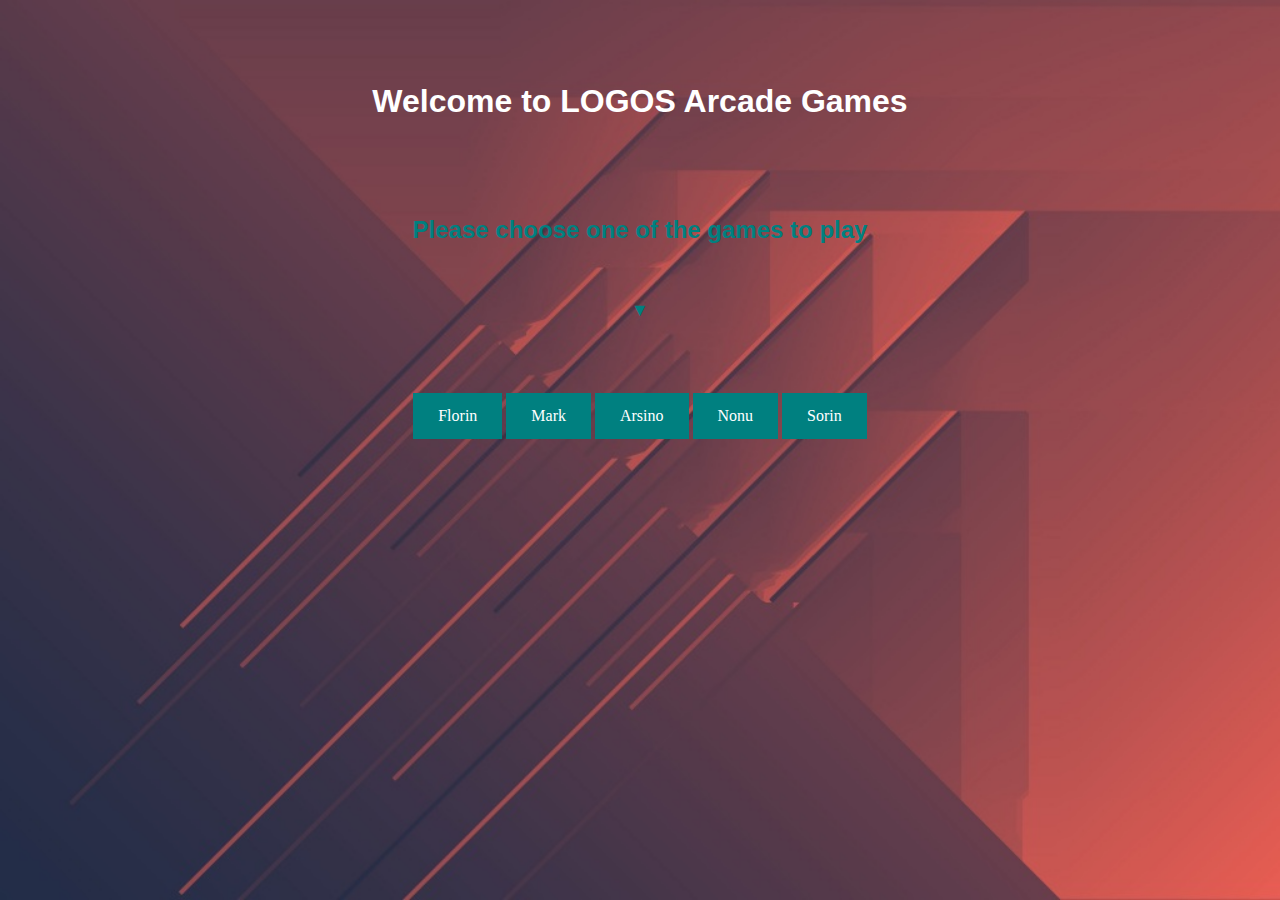
<file: index.html>
<!DOCTYPE html>
<html lang="en">
<head>
    <meta charset="UTF-8">
    <meta name="viewport" content="width=device-width, initial-scale=1.0">
    <link rel="stylesheet" href="styles.css">
    <link rel="icon" href="favicon.ico">
    <title>LOGOS Arcade Games</title>
</head>
<body>
    <br>
    <br>
    <br>
    <h1 style="text-align: center; font-family: Helvetica; color: white;">Welcome to LOGOS Arcade Games</h1>
    <br>
    <br>
    <br>
    <h2 style="text-align: center; font-family: Helvetica; color: teal;">Please choose one of the games to play</h2>
    <br>
    <p style="text-align: center; color: teal; font-size: large;">&#9660;</p>
    <br>
    <br>
    <br>
    <div align="center" class="games">
        <a href="">Florin</a>
        <a href="">Mark</a>
        <a href="">Arsino</a>
        <a href="">Nonu</a>
        <a href="">Sorin</a>
    </div>
</body>
</html>
</file>
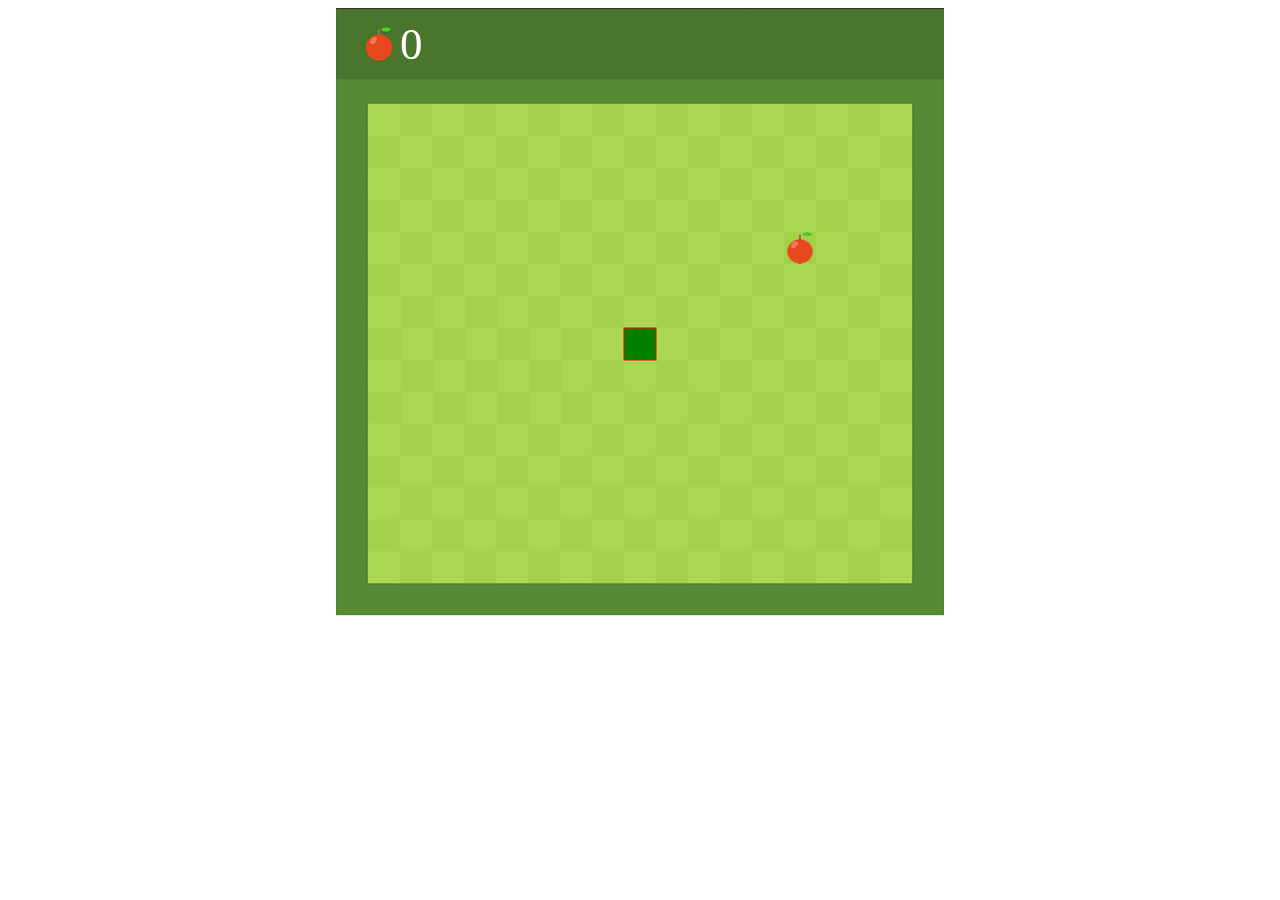
<file: ArsinoJs/index.html>
<html>
    <head>
        <title>Snake Game</title>
        <style>
            canvas{
                display: block;
                margin: 0 auto;
            }
        </style>
    </head>
    <canvas id="snake" width="608" height="608"></canvas>
    <script src="snake.js"></script>
</html>
</file>
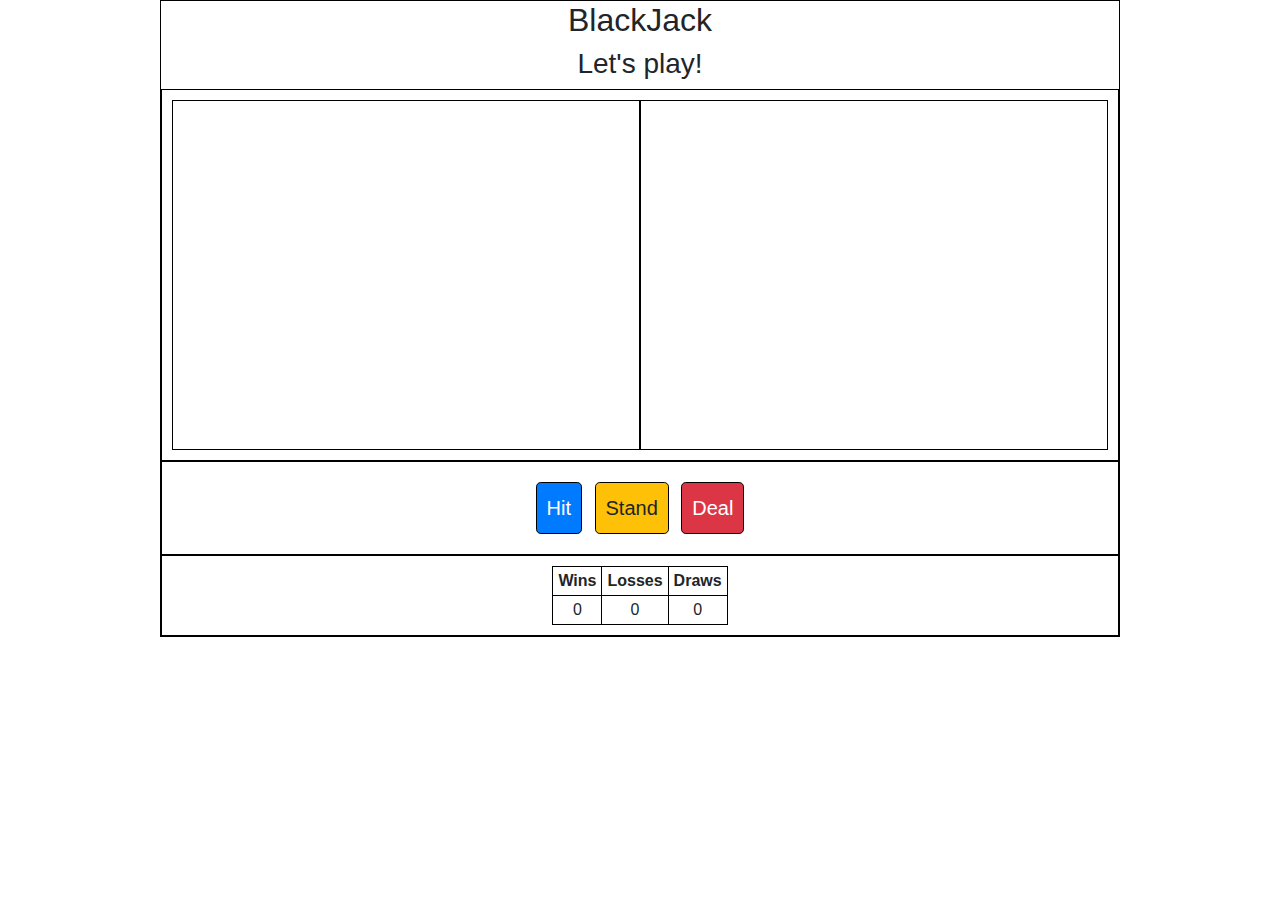
<file: blackjack/index.html>
<html lang="en">

<head>
    <meta charset="UTF-8">
    <meta name="viewport" content="width=device-width, initial-scale=1.0">
    <link rel="stylesheet" href="https://stackpath.bootstrapcdn.com/bootstrap/4.4.1/css/bootstrap.min.css">
    <link rel="stylesheet" href="static/css/style.css">
    <title>JavaScript</title>
</head>

<body>
    <!-- JACKBLACK HTML -->
    <div class="container-4">
        <h2>BlackJack</h2>
        <h3><span id="blackjack-result"> Let's play!</span></h3>

        <div class="flex-blackjack-row-1">
            <div id="your-box">
                <h2>You: <span id="your-blackjack-result">0</span></h2>
            </div>

            <div id="dealer-box">
                <h2>Dealer: <span id="dealer-blackjack-result">0</span></h2>
            </div>
        </div>
        <div class="flex-blackjack-row-2">
            <div>
                <button class="btn-lg btn-primary mr-2" id="blackjack-hit-button">Hit</button>
                <button class="btn-lg btn-warning mr-2" id="blackjack-stand-button">Stand</button>
                <button class="btn-lg btn-danger" id="blackjack-deal-button">Deal</button>
            </div>
        </div>
        <div class="flex-blackjack-row-3">
            <table>
                <tr>
                    <th>Wins</th>
                    <th>Losses</th>
                    <th>Draws</th>
                </tr>

                <tr>
                    <td><span id="wins">0</span></td>
                    <td><span id="losses">0</span></td>
                    <td><span id="draws">0</span></td>
                </tr>
            </table>
        </div>
    </div>
    <script src="static/js/script.js"></script>
</body>

</html>
</file>
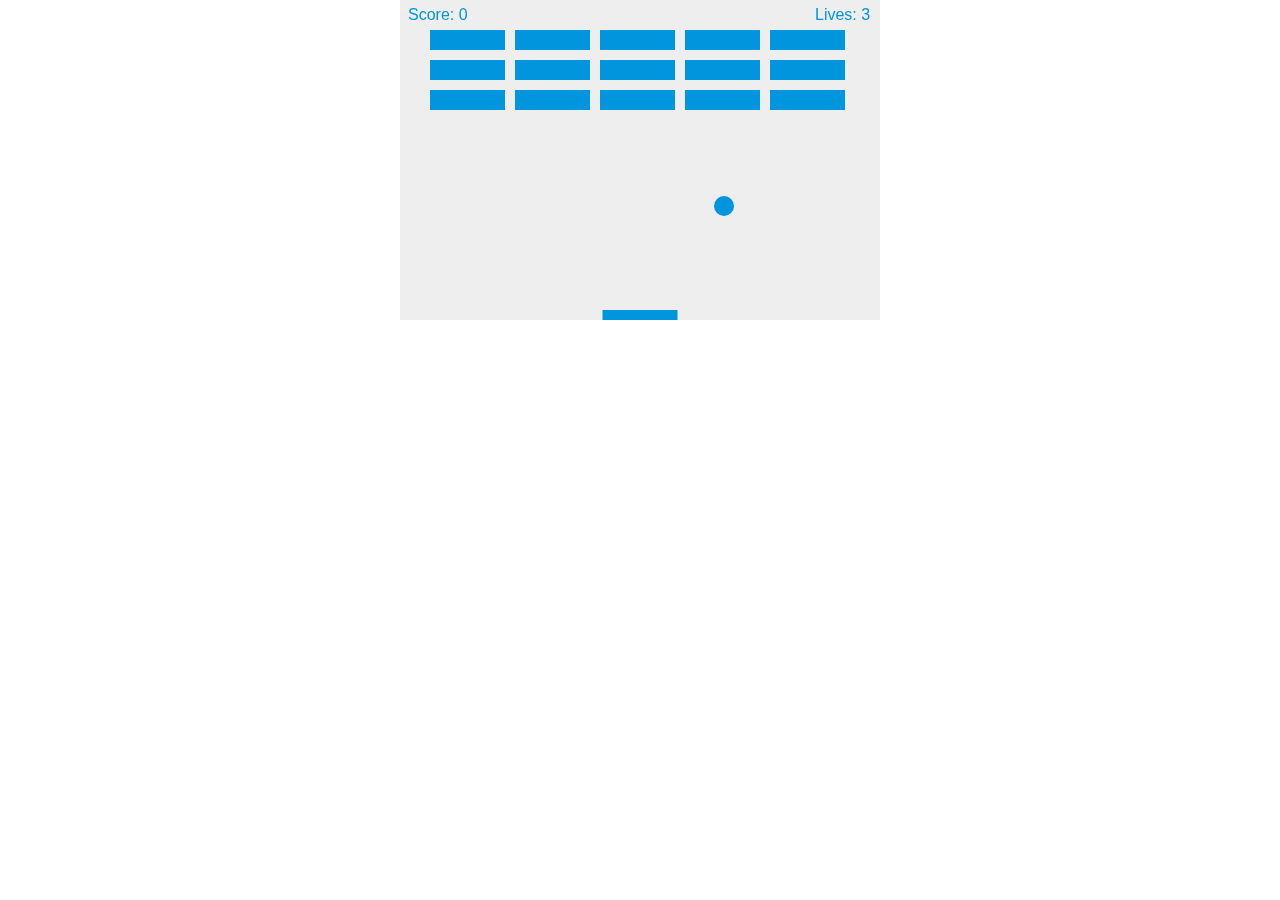
<file: NonuJs/index.html>
<!DOCTYPE html>
<html>
<head>
    <meta charset="utf-8" />
    <title>Gamedev Canvas Workshop</title>
    <link rel="stylesheet" href="styles.css">
    <style>
    	* { padding: 0; margin: 0; }
    	canvas { background: #eee; display: block; margin: 0 auto; }
    </style>
</head>
<body>

<canvas id="myCanvas" width="480" height="320"></canvas>

<script>
    var canvas = document.getElementById("myCanvas");
    var ctx = canvas.getContext("2d");
    var ballRadius = 10;
    var x = canvas.width/2;
    var y = canvas.height-30;
    var dx = 2;
    var dy = -2;
    var paddleHeight = 10;
    var paddleWidth = 75;
    var paddleX = (canvas.width-paddleWidth)/2;
    var rightPressed = false;
    var leftPressed = false;
    var brickRowCount = 5;
    var brickColumnCount = 3;
    var brickWidth = 75;
    var brickHeight = 20;
    var brickPadding = 10;
    var brickOffsetTop = 30;
    var brickOffsetLeft = 30;
    var score = 0;
    var lives = 3;

    var bricks = [];
    for(var c=0; c<brickColumnCount; c++) {
    bricks[c] = [];
    for(var r=0; r<brickRowCount; r++) {
        bricks[c][r] = { x: 0, y: 0, status: 1 };
    }
    }

    document.addEventListener("keydown", keyDownHandler, false);
    document.addEventListener("keyup", keyUpHandler, false);
    document.addEventListener("mousemove", mouseMoveHandler, false);

    function keyDownHandler(e) {
        if(e.key == "Right" || e.key == "ArrowRight") {
            rightPressed = true;
        }
        else if(e.key == "Left" || e.key == "ArrowLeft") {
            leftPressed = true;
        }
    }

    function keyUpHandler(e) {
        if(e.key == "Right" || e.key == "ArrowRight") {
            rightPressed = false;
        }
        else if(e.key == "Left" || e.key == "ArrowLeft") {
            leftPressed = false;
        }
    }

    function mouseMoveHandler(e) {
    var relativeX = e.clientX - canvas.offsetLeft;
    if(relativeX > 0 && relativeX < canvas.width) {
        paddleX = relativeX - paddleWidth/2;
    }
    }
    function collisionDetection() {
    for(var c=0; c<brickColumnCount; c++) {
        for(var r=0; r<brickRowCount; r++) {
        var b = bricks[c][r];
        if(b.status == 1) {
            if(x > b.x && x < b.x+brickWidth && y > b.y && y < b.y+brickHeight) {
            dy = -dy;
            b.status = 0;
            score++;
            if(score == brickRowCount*brickColumnCount) {
                alert("YOU WIN, CONGRATS!");
                document.location.reload();
            }
            }
        }
        }
    }
    }

    function drawBall() {
    ctx.beginPath();
    ctx.arc(x, y, ballRadius, 0, Math.PI*2);
    ctx.fillStyle = "#0095DD";
    ctx.fill();
    ctx.closePath();
    }
    function drawPaddle() {
    ctx.beginPath();
    ctx.rect(paddleX, canvas.height-paddleHeight, paddleWidth, paddleHeight);
    ctx.fillStyle = "#0095DD";
    ctx.fill();
    ctx.closePath();
    }
    function drawBricks() {
    for(var c=0; c<brickColumnCount; c++) {
        for(var r=0; r<brickRowCount; r++) {
        if(bricks[c][r].status == 1) {
            var brickX = (r*(brickWidth+brickPadding))+brickOffsetLeft;
            var brickY = (c*(brickHeight+brickPadding))+brickOffsetTop;
            bricks[c][r].x = brickX;
            bricks[c][r].y = brickY;
            ctx.beginPath();
            ctx.rect(brickX, brickY, brickWidth, brickHeight);
            ctx.fillStyle = "#0095DD";
            ctx.fill();
            ctx.closePath();
        }
        }
    }
    }
    function drawScore() {
    ctx.font = "16px Arial";
    ctx.fillStyle = "#0095DD";
    ctx.fillText("Score: "+score, 8, 20);
    }
    function drawLives() {
    ctx.font = "16px Arial";
    ctx.fillStyle = "#0095DD";
    ctx.fillText("Lives: "+lives, canvas.width-65, 20);
    }

    function draw() {
    ctx.clearRect(0, 0, canvas.width, canvas.height);
    drawBricks();
    drawBall();
    drawPaddle();
    drawScore();
    drawLives();
    collisionDetection();

    if(x + dx > canvas.width-ballRadius || x + dx < ballRadius) {
        dx = -dx;
    }
    if(y + dy < ballRadius) {
        dy = -dy;
    }
    else if(y + dy > canvas.height-ballRadius) {
        if(x > paddleX && x < paddleX + paddleWidth) {
        dy = -dy;
        }
        else {
        lives--;
        if(!lives) {
            alert("GAME OVER");
            document.location.reload();
        }
        else {
            x = canvas.width/2;
            y = canvas.height-30;
            dx = 3;
            dy = -3;
            paddleX = (canvas.width-paddleWidth)/2;
        }
        }
    }

    if(rightPressed && paddleX < canvas.width-paddleWidth) {
        paddleX += 7;
    }
    else if(leftPressed && paddleX > 0) {
        paddleX -= 7;
    }

    x += dx;
    y += dy;
    requestAnimationFrame(draw);
    }

    draw();
</script>

</body>
</html>
</file>
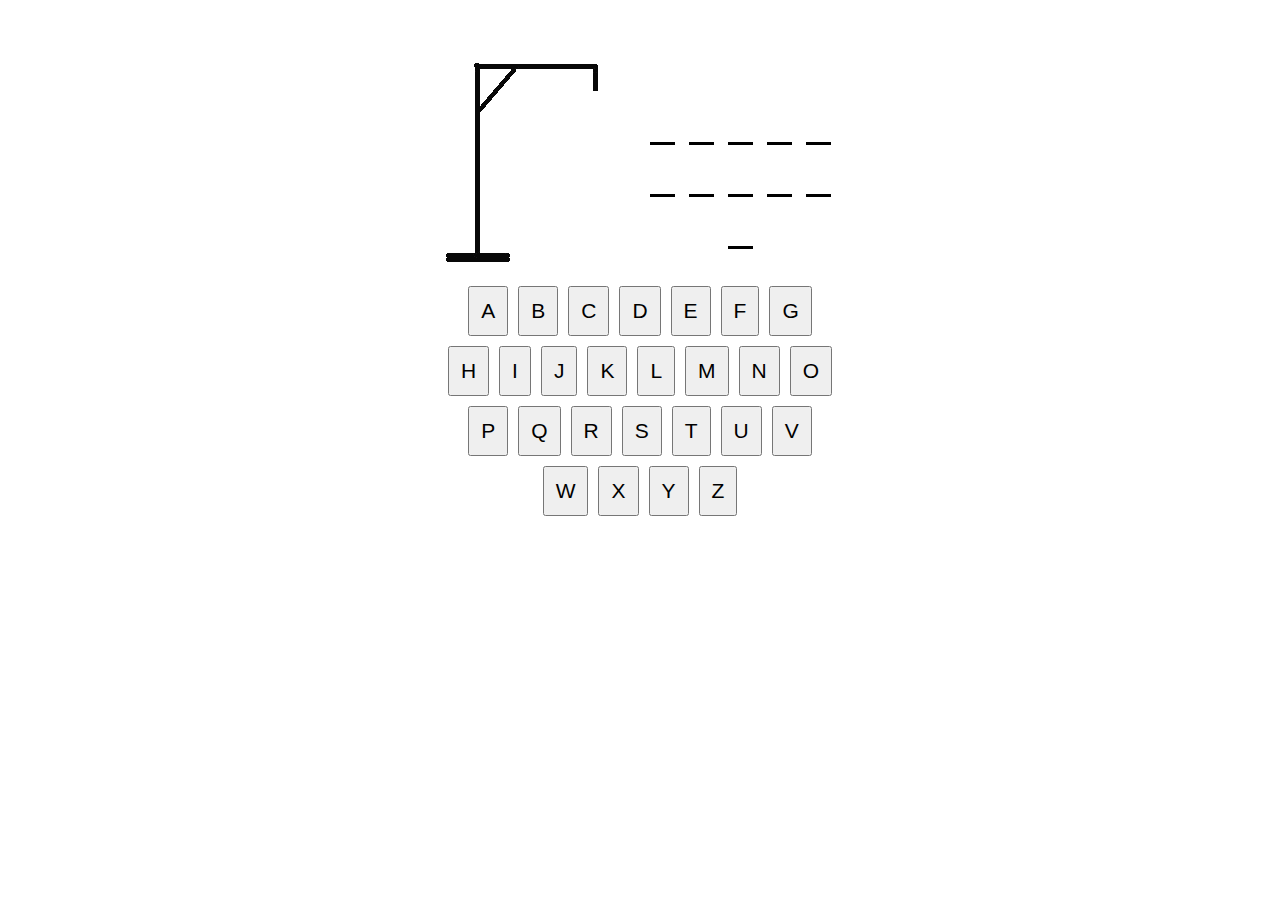
<file: mark hangman/javascript-hangman-game/index.html>
<!DOCTYPE html>
<html lang="en">

<head>
    <meta charset="UTF-8" />
    <title>JavaScript Hangman Game</title>
    <link rel="stylesheet" type="text/css" href="style.css"/>
</head>

<body>
    <div id="wrapper">
        <div id="status"><img src="img/status_0.gif" alt="Current Status" id="current-status" /></div>
        <div id="inputs"></div>
        <div id="buttons"></div>
        <p id="results"></p>
    </div>

    <script src="hangman.js"></script>
</body>

</html>
</file>
<file: styles.css>
body {
    background-image: url("background.jpg");
    background-position: center center;
    background-repeat: no-repeat;
    background-attachment: fixed;
    background-size: cover;
}


a:link, a:visited {
    background-color: teal;
    color: white;
    padding: 14px 25px;
    text-align: center;
    text-decoration: none;
    display: inline-block;
  }
  
a:hover, a:active {
  background-color: red;
}

a {
    padding: 30px;
}
</file>
<file: blackjack/static/css/style.css>
.container-4 {
    width: 75%;
    margin: 0 auto;
    text-align: center;
    border: 1px solid black;    
}

.flex-blackjack-row-1, .flex-blackjack-row-2, .flex-blackjack-row-3 {
    display: flex;
    border: 1px solid black;
    padding: 10px;
    flex-direction: row;
    flex-wrap: wrap;
    justify-content: space-around;
}

.flex-blackjack-row-1, .flex-blackjack-row-2 {
    /* sa schimbi url pt background */
    background-image: url("file:///Users/sorinobreja/Desktop/javascript/blackjack/static/images/blackjack_background.png ");
    color: #ffffff;
}

.flex-blackjack-row-1 div {
    border: 1px solid black;
    padding: 10px;
    flex: 1;
    height: 350px;
    text-align: center;
}

.flex-blackjack-row-1 img{
    height: 150;
    width: 120;
    padding: 10px;
}

.flex-blackjack-row-2 button {
    border: 1px solid black;
    padding: 10px;
}

.flex-blackjack-row-2 div {
    border: 0px solid black;
    padding: 10px;
}

table, th, td {
    padding: 5px;
    border: 1px solid black;
    text-align: center;
}
</file>
<file: NonuJs/styles.css>
canvas { background: #eee; }
</file>
<file: mark hangman/javascript-hangman-game/style.css>
*{
    padding: 0px;
    margin: 0px;
    box-sizing: border-box;
}

body{
    font-family: -apple-system, BlinkMacSystemFont, 'Segoe UI', Roboto, Oxygen, Ubuntu, Cantarell, 'Open Sans', 'Helvetica Neue', sans-serif;
}

#wrapper{
    width: 400px;
    margin: 50px auto;
    text-align: center;
}

#status{
    width: 200px;
    float: left;
}

#inputs{
    width: 200px;
    float: right;
    margin-top: 50px;
}

#inputs input{
    width: 25px;
    padding: 3px;
    margin: 7px;
    text-align: center;
    border: none;
    border-bottom: 3px solid black;
    font-size: 25px;
}

#buttons{
    clear: both;
    width: 400px;
    margin: 0px auto;
}

#buttons button{
    padding: 11px;
    margin: 5px;
    font-size: 21px;
}
</file>
